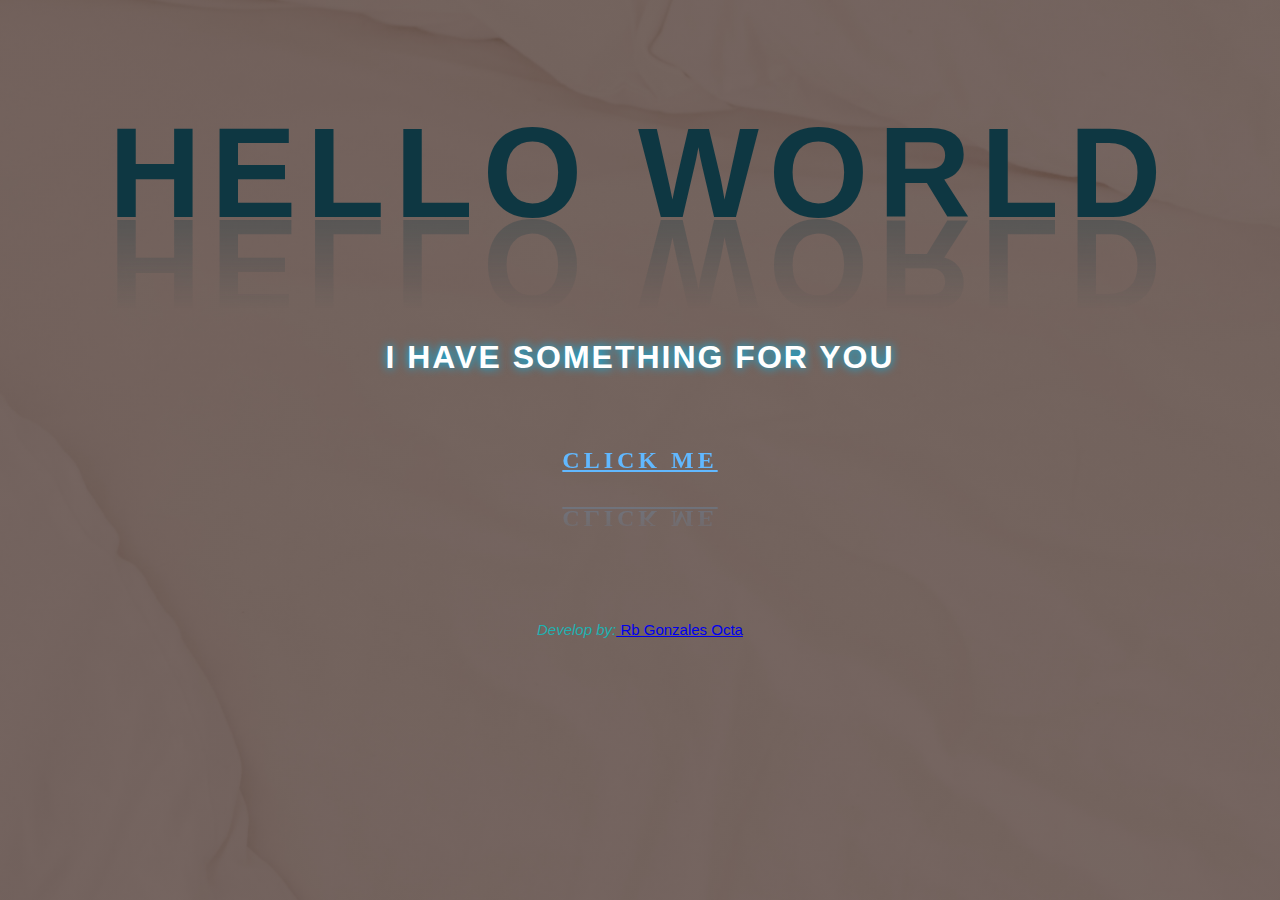
<file: Index.html>
<!DOCTYPE html>
<html lang="en">
<head>
    <meta charset="UTF-8">
    <meta name="viewport" content="width=device-width, initial-scale=1.0">
    <meta name="description" content="" />
    <meta name="author" content="" />
    <title>Surprise Gift</title>
    <link rel="icon" type="image/x-icon" href="SG.ico" />
    <link rel="stylesheet" href="Main-home.css">
    <title>Glowing Text</title>
</head>
<body>
    <h3 contenteditable="true">Hello World</span></h3>
    <h5>I have something for you</h5>
    <div class="Main-button">
        <h4><a href="home4.html" onclick="toggle()">
            <span></span>
            <span></span>
            <span></span>
            <span></span>
            Click me
        </a></h4>
    </div>
    <div class="footer-c">
    <p><i>Develop by:</i><a href="https://www.facebook.com/riboy.octa"> Rb Gonzales Octa</a></p>
    </div>
 
</body>
</html>
</file>
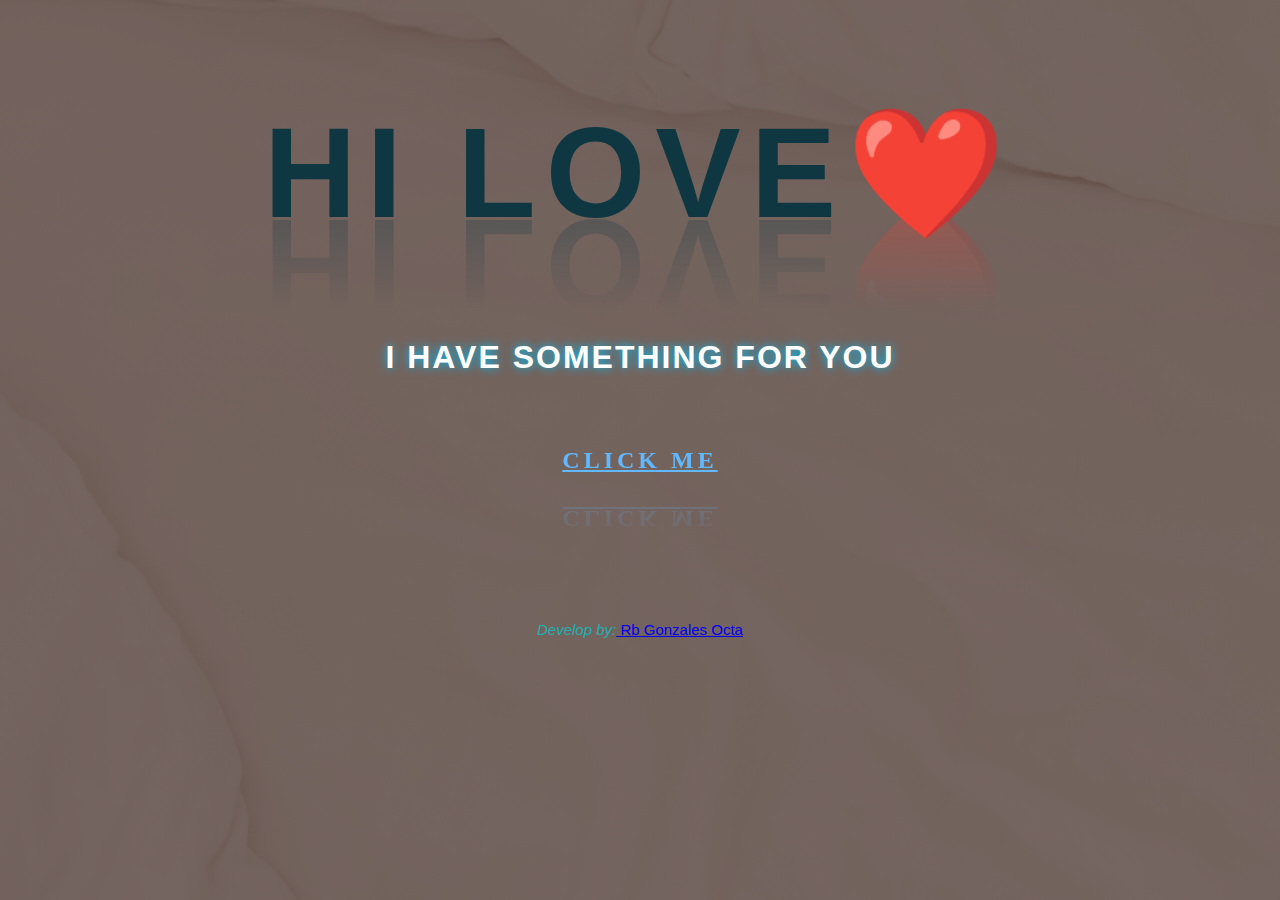
<file: index.html>
<!DOCTYPE html>
<html lang="en">
<head>
    <meta charset="UTF-8">
    <meta name="viewport" content="width=device-width, initial-scale=1.0">
    <meta name="description" content="" />
    <meta name="author" content="" />
    <title>Surprise Gift</title>
    <link rel="icon" type="image/x-icon" href="SG.ico" />
    <link rel="stylesheet" href="Main-home.css">
    <title>Glowing Text</title>
</head>
<body>
    <h3 contenteditable="true">Hi Love❤️</span></h3>
    <h5>I have something for you</h5>
    <div class="Main-button">
        <h4><a href="home4.html" onclick="toggle()">
            <span></span>
            <span></span>
            <span></span>
            <span></span>
            Click me
        </a></h4>
    </div>
    <div class="footer-c">
    <p><i>Develop by:</i><a href="https://www.facebook.com/riboy.octa"> Rb Gonzales Octa</a></p>
    </div>
 
</body>
</html>
</file>
<file: Main-home.css>
*{
    margin: 0;
    padding: 0;
    box-sizing: boder-box;
}
body{
    /* min-height: 100vh; */
    font-family: sans-serif;
    /* background: radial-gradient(#89664E, #6F4E37); */
    /* background: #C0997F; */
    /* background: hsl(210, 30%, 0%) radial-gradient( hsl(210, 30%, 20%), hsl(210, 30%, 0%));   */
    /* background: hsl(0, 6%, 87%) radial-gradient( hsl(180, 20%, 99%), hsl(0, 6%, 87%));   */
    background-image: linear-gradient(rgba(47, 23, 15, 0.65), rgba(47, 23, 15, 0.65)), url("bg11.jpg");
    background-attachment: fixed;
     background-position: center;
    background-size: cover;
}
#blur.active{
    filter: blur(20px);
    pointer-events: none;
    user-select: none;
}
h3{
    margin-top: 10%;
    position: relative;
    /* font-size: 8rem; */
    font-size: clamp(2rem, 2rem + 8vw, 8rem);
    letter-spacing: 10px;
    color: #0e3742;
    text-transform: uppercase;
    width: 100%;
    text-align: center;
    -webkit-box-reflect: below 1px linear-gradient(transparent, #0004);
    line-height: 0.7em;
    outline: none;
    animation: animate 5s linear infinite;
}
@keyframes animate{
    0%, 18%, 20%, 50.1%, 60%, 65.1%, 80%, 90.1%, 92%{
        /* 0%, 18%, 20%, 50.1%, 60%, 99%{ */
        color: #0e3742;
        text-shadow: none;
    }
    18.1%, 20.1%, 30%, 50%, 60.1%, 65%, 80.1%, 90%, 92.1%, 100%{
        color: #f3f0f0;
        text-shadow: 0 0 10px #C3B1E1,
        0 0 20px #03bcf4,
        0 0 40px #03bcf4,
        0 0 80px #03bcf4,
        0 0 160px #03bcf4;
    }
}

h5{
    margin-top: 10%;
    position: relative;
    font-size: 2em;
    letter-spacing: 2px;
    color: #fff;
    text-shadow: 0 0 10px #03bcf4;
    text-transform: uppercase;
    width: 100%;
    text-align: center;
    /* -webkit-box-reflect: below 1px linear-gradient(transparent, #0004); */
    line-height: 0.7em;
}
.btn{
    margin-top: 5%;
    left: 43%;
    position: relative;
    /* font-size: 24px; */
    font-size: clamp(0.3125rem, 0.3125rem + 1.5833vw, 1.5rem);
    font-weight: 500;
    letter-spacing: 2px;
    color: #000000;
    background: #03bcf4;
    border-radius: 10px;
    width: 14%;
    height: 50px;
}
.Main-button{
    display: flex;
    margin-top: 5%;
    justify-content: center;
    align-items: center;
    /* min-height: 100vh; */
    font-family: consolas;
}
h4 a{
    position: relative;
    display: inline-block;
    padding: 15px 30px;
    color: #61b8ff;
    text-transform: uppercase;
    letter-spacing: 4px;
    text-decoration: none;
    text-decoration: underline;
    font-size: 24px;
    font-weight: bold;
    overflow: hidden;
    transition: 0.2s;
    -webkit-box-reflect: below 1px linear-gradient(transparent, #0004);
}
h4 a:hover{
    color: #255784;
    background: #0ef;
    box-shadow: 0 0 10px #61b8ff, 0 0 40px #61b8ff, 0 0 80px #61b8ff;
    transition-delay: 0.6s;
}
h4 span{
    position: absolute;
    display: block;
}
h4 span:nth-child(1){
    top: 0;
    left: -100%;
    width: 100%;
    height: 2px;
    background: linear-gradient(90deg, transparent,#61b8ff);
}
h4:hover span:nth-child(1){
    left: 100%;
    transition: 0.5s;
}
h4 span:nth-child(3){
    bottom: 0;
    right: -100%;
    width: 100%;
    height: 2px;
    background: linear-gradient(270deg, transparent,#61b8ff);
}
h4:hover span:nth-child(3){
    right: 100%;
    transition: 0.5s;
    transition-delay: 0.3s;
}
h4 span:nth-child(2){
    top: -100%;
    right: 0;
    width: 2px;
    height: 100%;
    background: linear-gradient(180deg, transparent,#61b8ff);
}
h4:hover span:nth-child(2){
    top: 100%;
    transition: 0.5s;
    transition-delay: 0.15s;
}
h4 span:nth-child(4){
    bottom: -100%;
    left: 0;
    width: 2px;
    height: 100%;
    background: linear-gradient(360deg, transparent,#61b8ff);
}
h4:hover span:nth-child(4){
    bottom: 100%;
    transition: 0.5s;
    transition-delay: 0.45s;
}
.footer-c{
    padding-top: 10%;
    font-size: 15px;
    font-weight: 100;
    color: #fff;
    text-align: center;
}
p{
    font-weight: 100;
    text-decoration: none;
    color: rgb(31, 177, 177);
}


/* ==================== new style================= */
#popup{
    /* position: fixed; */
    display: flex;
    justify-content: center;
    align-items: center;
    min-height: 100vh;
    z-index: 1000;
}
.login-box{
    position: relative;
    width: 400px;
    height: 450px;
    background: transparent;
    border: 2px solid rgba(255, 255, 255, .5);
    border-radius: 5px 40px;
    display: flex;
    justify-content: center;
    align-items: center;
    backdrop-filter: blur(15px);
}

h2{
    font-size: 2em;
    color: #fff;
    text-align: center;
}
.input-box{
    position: relative;
    width: 310px;
    margin: 30px 0;
    border-bottom: 2px solid #fff;
}
.input-box label{
    position: absolute;
    top: 50%;
    left: 5px;
    transform: translateY(-50%);
    font-size: 1em;
    color: #fff;
    pointer-events: none;
    transition: .5s;
}
.input-box input:focus~label,
.input-box input:valid~label{
    top: -5px;
}

.input-box input{
    width: 100%;
    height: 50px;
    background: transparent;
    border: none;
    outline: none;
    font-size: 1em;
    color: #fff;
    padding: 0 35px 0 5px;
}
.input-box .icon{
    position: absolute;
    right: 8px;
    color: #fff;
    font-size: 1.2em;
    line-height: 57px;
}
.remember-forgot{
    margin: -15px 0 15px;
    font-size: .9em;
    color: #fff;
    display: flex;
    justify-content: space-between;
}
.remember-forgot label input{
    margin-right: 3px;
}
.remember-forgot a{
    color: #fff;
    text-decoration: none;
}
.remember-forgot a:hover{
    text-decoration: underline;
}
button{
    width: 100%;
    height: 40px;
    background: #fff;
    border: none;
    outline: none;
    border-radius: 40px;
    cursor: pointer;
    font-size: 1em;
    color: #000;
    font-weight: 500;
}
@media(max-width:360px){
    .login-box{
        width: 100%;
        height: 100vh;
        border: none;
    }
}
</file>
